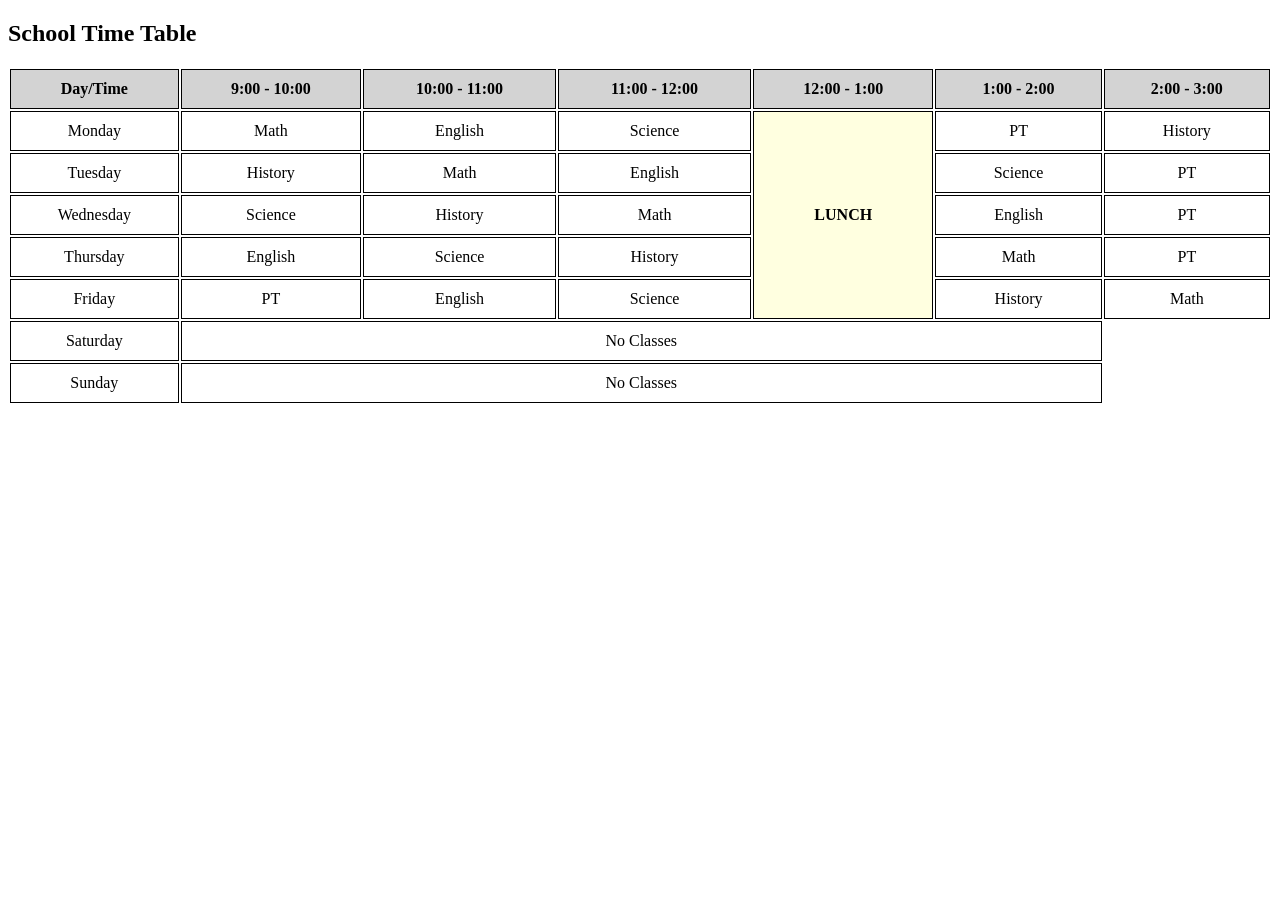
<file: table/time-table.html>
<!DOCTYPE html>
<html>

<head>
    <meta charset="UTF-8">
    <title>Time Table</title>
    <style>
    table {
        border-collapes:collapes;
        width: 100%;
        text-align: center;
    }
    th, td {
        border: 1px solid black;
        padding: 10px;
    }
    th {
        background-color: lightgray;
    }
    .lunch {
        background-color: lightyellow;
        font-weight: bold;
    }
</style>
</head>
            <body>
                <h2>School Time Table</h2>
                <table>
                    <tr>
                        <th>Day/Time</th>
                        <th>9:00 - 10:00</th>
                        <th>10:00 - 11:00</th>
                        <th>11:00 - 12:00</th>
                        <th>12:00 - 1:00</th>
                        <th>1:00 - 2:00 </th>
                        <th>2:00 - 3:00</th>
                    </tr>
                    <tr>
                        <td>Monday</td>
                        <td>Math</td>
                        <td>English</td>
                        <td>Science</td>
                        <td class="lunch" rowspan="5">LUNCH</td>
                        <td>PT</td>
                        <td>History</td>
                    </tr>
                    <tr>
                        <td>Tuesday</td>
                        <td>History</td>
                        <td>Math</td>
                        <td>English</td>
                        <td>Science</td>
                        <td>PT</td>
                    </tr>
                    <tr>
                        <td>Wednesday</td>
                        <td>Science</td>
                        <td>History</td>
                        <td>Math</td>
                        <td>English</td>
                        <td>PT</td>
                    </tr>
                    <tr>
                        <td>Thursday</td>
                        <td>English</td>
                        <td>Science</td>
                        <td>History</td>
                        <td>Math</td>
                        <td>PT</td>
                    </tr>
                    <tr>
                        <td>Friday</td>
                        <td>PT</td>
                        <td>English</td>
                        <td>Science</td>
                        <td>History</td>
                        <td>Math</td>
                    </tr>
                    <tr>
                        <td>Saturday</td>
                        <td colspan="5">No Classes</td>
                    </tr>
                    <tr>
                        <td>Sunday</td>
                        <td colspan="5">No Classes</td>
                    </tr>
                </table>
            </head> <!-- More rows can be added here -->
</body>
</html>
</file>
